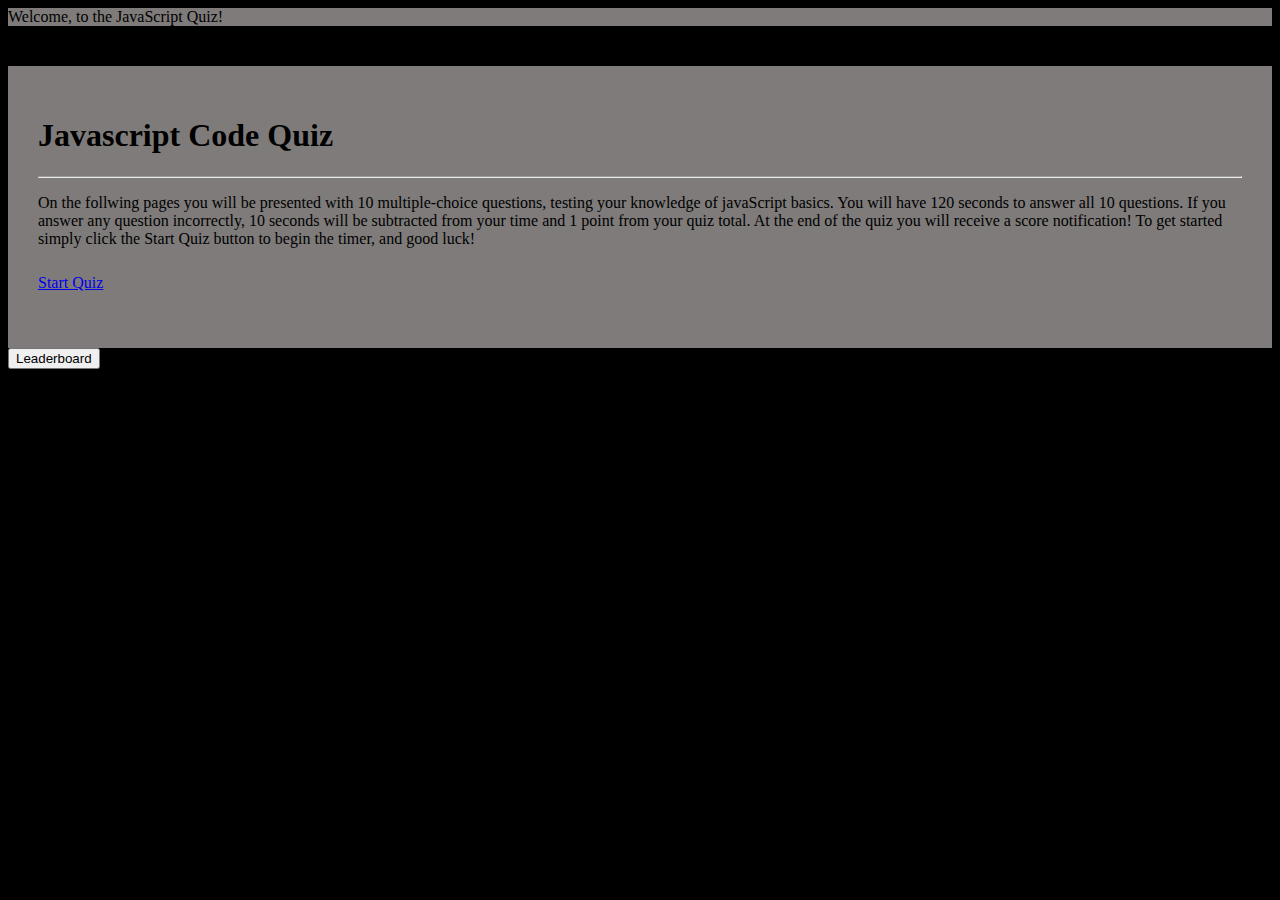
<file: index.html>
<!DOCTYPE html>
<html lang="en">

<head>
    <meta charset="UTF-8">
    <meta http-equiv="X-UA-Compatible" content="IE=edge">
    <meta name="viewport" content="width=device-width, initial-scale=1.0">
    <title>Code Quiz</title>
    <!-- link bootstrap-->
    <link rel="stylesheet" href="https://stackpath.bootstrapcdn.com/bootstrap/4.5.0/css/bootstrap.min.css"
        integrity="sha384-9aIt2nRpC12Uk9gS9baDl411NQApFmC26EwAOH8WgZl5MYYxFfc+NcPb1dKGj7Sk" crossorigin="anonymous">
    <!-- link JQuery -->
    <script src="https://cdnjs.cloudflare.com/ajax/libs/jquery/2.2.4/jquery.min.js"></script>
    <!-- link CSS -->
    <link rel="stylesheet" href="./assets/style.css" type="text/css">
</head>


<body>
    <nav class="nav">
        <a class="intro-title">Welcome, to the JavaScript Quiz!</a>
    </nav>
    <div class="rules-box">
        <h1 class="display-4">Javascript Code Quiz</h1>
        <hr class="my-4">
        <p class="rules">On the follwing pages you will be presented with 10 multiple-choice questions, testing your
            knowledge of
            javaScript basics.
            You will have 120 seconds to answer all 10 questions. If you answer any question incorrectly, 10 seconds
            will
            be subtracted from your time and 1 point from your quiz total.
            At the end of the quiz you will receive a score notification!
            To get started simply click the Start Quiz button to begin the timer, and good luck!
        </p>

        <p class="lead">
            <a class="btn btn-primary btn-lg" href="./quiz.html" role="button"><i class="fas fa-stopwatch"></i> Start
                Quiz</a>
        </p>
    </div>
    <button id="showScores">Leaderboard</button>
    <div id="results"></div>

    <script src="./assets/script.js"></script>
</body>

</html>
</file>
<file: assets/style.css>
/* 'Style of landing page and quiz page */
:root{
--first-col: rgb(126, 123, 122);
--second-col: rgb(231, 227, 227);
--third-col: rgb(102, 196, 14);
--background-col: rgb(53, 50, 50);
}

body{
  background-color: black;
}
.brand {
  font-family: 'Montserrat', sans-serif;
  color: var(--first-col);
  font-size: 25px;
  margin-right: 1000px;
}


/* Style of Start over link */
#list {
  margin-left: -50px;
  background-color: var(--first-col);
}

/* Style of countdown timer */
h3 {
  text-align: left;
  color: var(--second-col);
  background-color: var(--background-col);    
  padding: 10px;
  }

/* Style of jumbotron */
.rules-box {
  margin-top: 40px;
  padding: 30px;
}

.rules{
  font: size 20cm;;
}

.lead {
  padding: 10px 10px 10px 0px;
}

#submit {
  color: var(--third-col);
  background-color: var(--first-col);
}

/* Style of quiz box background */
.grid {
  color: var(--third-col);
  width: 600px;
  height: 535px;
  margin: 0 auto;
  background-color: var(--background-col);
  padding: 10px 50px 50px 50px;
  border-radius: 15px;
  border-width: 0.2em;
  border:var(--background-col);
}


/* Style of buttons */
.buttons {
  margin-top: 30px;
}

nav{
  background-color: var(--first-col);
}
.rules-box{
  background-color: var(--first-col);
}
/* More style of buttons */
#button0, #button1, #button2, #button3 {
  background-color: var(--third-col);
  height: 50px;
  width: 525px;
  font-size: 15px;
  color: black;
  border: var(--second-col);
  border-radius: 0.75rem;
  margin: 10px 100px 10px 0px;
  padding: 10px, 10px;
}

/* Style of questions */
.grid #question {
  font-size: 20px;
  color: var(--second-col);
  margin-left: 15px;
  margin-top: 25px;
}

/* Style of quiz name */
#title {
  color: var(--third-col);
  margin-top: 10px;
  text-align: center;
  font-size: 30px;
}

/* Style of footer showing progress of quiz */
 #progress {
     margin-top: 20px;
     color: var(--third-col);
     font-size: 13px;
 }

/* Style of page footer */
.quiz-footer {
  text-align: center;
  color: white;
  font-size: 13px;
  margin-left: 650px;
  padding: 10px;
}

/* Style of text Wall of Fame */
.wall_of_fame {
  text-align: center;
  color: var(--third-col);
  padding: 20px;
} 

/* Style of see leaderboard button */
input[type=button] {
 vertical-align: center;
 padding: 5px;
 margin-left: 700px;
}

/* Style of @media */
@media only screen and (max-width: 600px) {
  body {
    background-color: lightgray;
  }
}

/* This is css i just added */
#container {
  width: 600px;
  height: auto;
}

.row {
  position: relative;
  display: block;
  width: 100%;
  height: 40px;
  border-bottom: 1px solid #AFAFAF;
}

.name {
  position: relative;
  display: inline-block;
  width: 75%;
  line-height: 45px;
}

.score {
  position: relative;
  display: inline-block;
  width: 25%;
}

.row:nth-child(1) {
  background: gold;
}

.row:nth-child(2) {
  background: #070707;
}

.row:nth-child(3) {
  background: #cd7f32;
}
</file>
